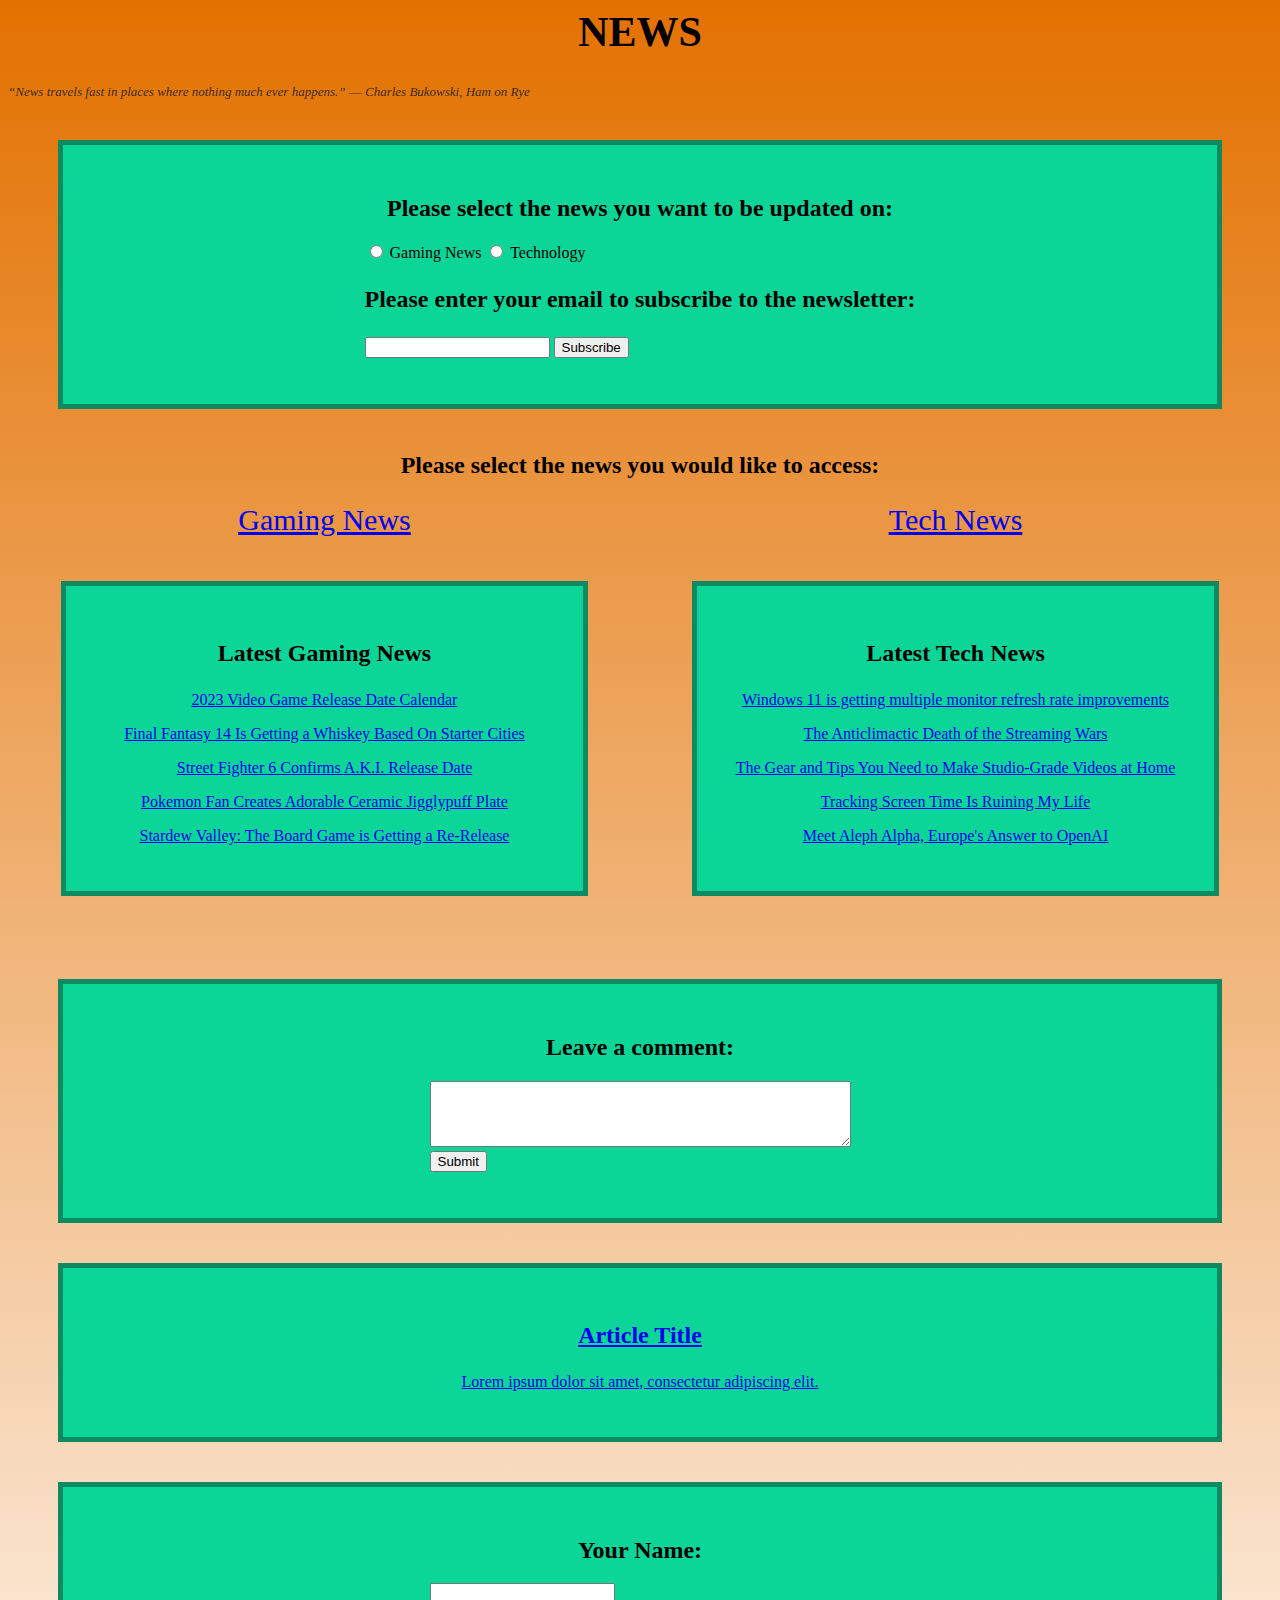
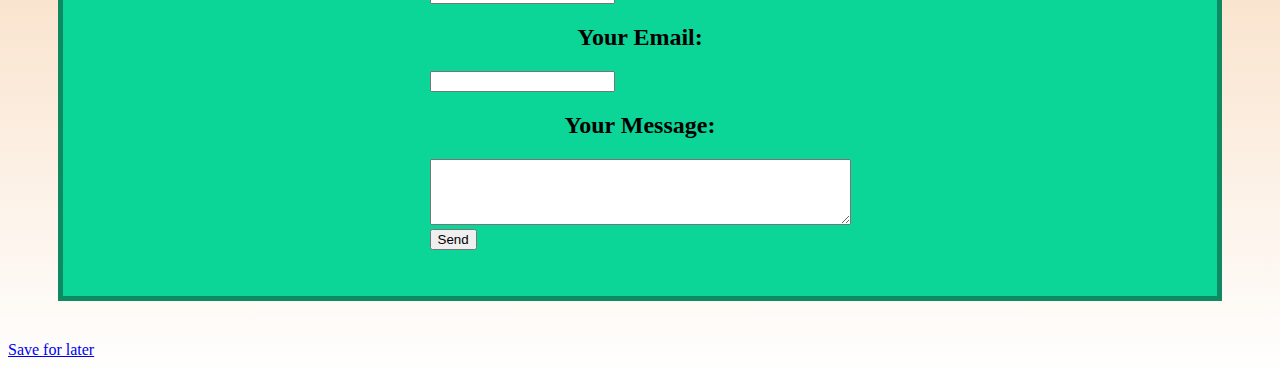
<file: index.html>
<html>
    <head>
        <!--Link to SCSS file-->
        <link rel="stylesheet" href="./style.css" type="text/css">
        <script src="https://ajax.googleapis.com/ajax/libs/jquery/1.12.0/jquery.min.js"></script>
        <script text="text/javascript" src="main.js"></script>
        <title>News</title>
    </head>
    <body>
        <!--Heading and Quote-->
                <h1><div>NEWS</div></h1>
                <p class="quote">“News travels fast in places where nothing much ever happens.” ― Charles Bukowski, Ham on Rye</p>
    <div class="center-form">
        <!--Form to subscribe to news letter and select what news you wanna sub to-->
        <form>
        <ul class="no-bullets">
            <li><h2><label for="news">Please select the news you want to be updated on:</label></h2></li>
            <input type="radio" id="Gaming" name="news" value="Gaming">
            <label for="Gaming">Gaming News</label>
            <input type="radio" id="Technology" name="news" value="Technology">
            <label for="Technology">Technology</label>
            <li><h3><label for="email">Please enter your email to subscribe to the newsletter:</label></h3></li>
            <input type="text" id="email" name="email">
            <input type="submit" value="Subscribe">
        </ul>
        </form>
    </div>
    <!--Table for different news links-->
        <table width="100%">
            <tr>
                <td colspan="2"><h2>Please select the news you would like to access:</h2></td>
            </tr>
            <tr>
                <!--Links to actual websites for different types of news-->
                <td class="split-table"><p class="website"><a href="./games.html">Gaming News</a></p></td>
                <td><p class="website"><a href="./technology.html">Tech News</a></p></td>
            </tr>
            <tr>
                <td>
                    <div class="center-form">
                    <!--List of latest news of gaming-->
                    <ul class="no-bullets">
                        <li><h3>Latest Gaming News</h3></li>
                        <li><p class="center"><a href="https://gamerant.com/video-game-release-dates-2023-new-upcoming/">2023 Video Game Release Date Calendar</a></p></li>
                        <li><p class="center"><a href="https://gamerant.com/final-fantasy-14-whiskey/">Final Fantasy 14 Is Getting a Whiskey Based On Starter Cities</a></p></li>
                        <li><p class="center"><a href="https://gamerant.com/street-fighter-6-aki-release-date/">Street Fighter 6 Confirms A.K.I. Release Date</a></p></li>
                        <li><p class="center"><a href="https://gamerant.com/pokemon-fan-ceramic-jigglypuff-plate/">Pokemon Fan Creates Adorable Ceramic Jigglypuff Plate</a></p></li>
                        <li><p class="center"><a href="https://gamerant.com/stardew-valley-the-board-game-re-release-pre-orders-open-when/">Stardew Valley: The Board Game is Getting a Re-Release</a></p></li>
                    </ul>
                    </div>
                </td>
                <td>
                    <div class="center-form">
                        <!--List of latest news of Tech-->
                    <ul class="no-bullets">
                        <li><h3>Latest Tech News</h3></li>
                        <li><p class="center"><a href="https://www.theverge.com/2023/7/31/23813770/microsoft-windows-11-multiple-monitors-refresh-rate-improvements">Windows 11 is getting multiple monitor refresh rate improvements</a></p></li>
                        <li><p class="center"><a href="https://www.wired.com/story/netflix-amazon-disney-max-streaming-wars-no-win/#intcid=_wired-verso-hp-trending_374d6423-39b8-4b3b-9541-d144a3ad503a_popular4-1">The Anticlimactic Death of the Streaming Wars</a></p></li>
                        <li><p class="center"><a href="https://www.wired.com/story/gear-and-tips-to-make-professional-videos/">The Gear and Tips You Need to Make Studio-Grade Videos at Home</a></p></li>
                        <li><p class="center"><a href="https://www.wired.com/story/tracking-screen-time-is-ruining-your-life/">Tracking Screen Time Is Ruining My Life</a></p></li>
                        <li><p class="center"><a href="https://www.wired.com/story/aleph-alpha-europe-openai/">Meet Aleph Alpha, Europe's Answer to OpenAI</a></p></li>
                    </div>
                    </ul>
                </td>
            </tr>
        </table>

        <div class="center-form">
            <!-- Form to leave comments -->
            <form class="comment-form">
                <ul class="no-bullets">
                    <li><h2><label for="comment">Leave a comment:</label></h2></li>
                    <li><textarea id="comment" name="comment" rows="4" cols="50"></textarea></li>
                    <li><input type="submit" value="Submit"></li>
                </ul>
            </form>
        </div>
        
        <div class="center-form">
            <!-- Form to like an item -->
            <a class="like-button" href="https://example.com/article-to-like">
                <h3>Article Title</h3>
                <p>Lorem ipsum dolor sit amet, consectetur adipiscing elit.</p>
            </a>
        </div>
        
        <div class="center-form">
            <!-- Form for contacting you -->
            <form class="contact-form">
                <ul class="no-bullets">
                    <li><h2><label for="name">Your Name:</label></h2></li>
                    <li><input type="text" id="name" name="name" required></li>
                    <li><h2><label for="email">Your Email:</label></h2></li>
                    <li><input type="email" id="email" name="email" required></li>
                    <li><h2><label for="message">Your Message:</label></h2></li>
                    <li><textarea id="message" name="message" rows="4" cols="50" required></textarea></li>
                    <li><input type="submit" value="Send"></li>
                </ul>
            </form>
        </div>

        <p><a href="SaveForLater.html">Save for later</a></p>
    </body>
</html>
</file>
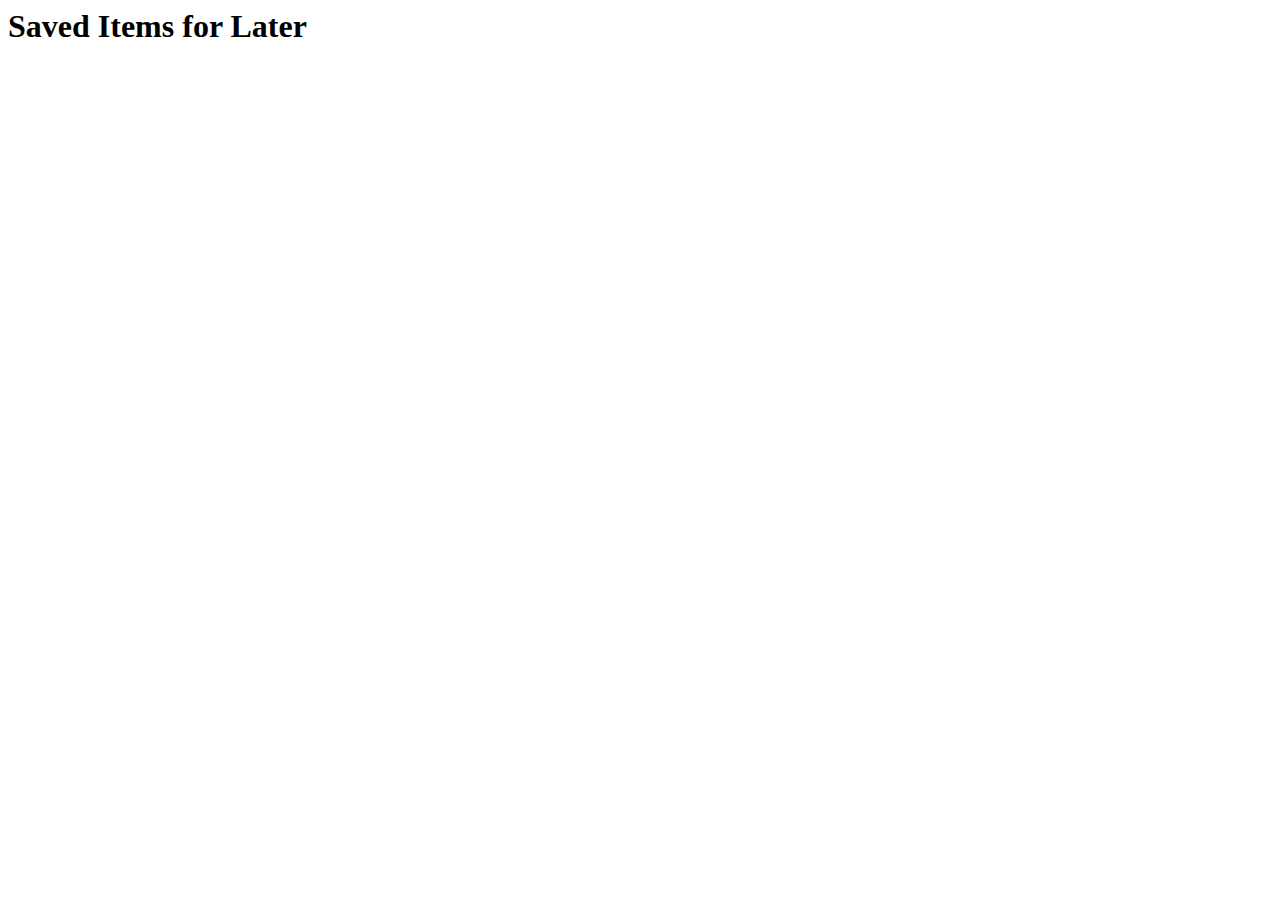
<file: SaveForLater.html>
<html>
    <head>
     <script type="text/javascript" src="main.js"></script>
     <script src="https://ajax.googleapis.com/ajax/libs/jquery/1.12.0/jquery.min.js"></script>      
    </head>
    <body id="body">
        <h1>Saved Items for Later</h1>
        <ul id="savedItemsList"></ul>
        <script>
            const savedItemsList = document.getElementById("savedItemsList");
            savedItems.forEach(item => {
                const listItem = document.createElement("li");
                listItem.textContent = item;
                savedItemsList.appendChild(listItem);
            });
        </script>
    </body>
</html>
</file>
<file: style.css>
body {
  background: linear-gradient(rgb(227, 113, 0), white);
}

h1 {
  text-align: center;
  font-size: 42px;
}

h2 {
  text-align: center;
}

h3 {
  text-align: center;
  font-size: 24px;
}

.title-block {
  border: 5px solid rgb(14, 138, 99);
  background-color: rgb(11, 214, 151);
  margin: 40px 50px;
  padding: 30px;
}

.center-form {
  border: 5px solid rgb(14, 138, 99);
  background-color: rgb(11, 214, 151);
  margin: 40px 50px;
  padding: 30px;
  justify-content: center;
  display: flex;
}

.quote {
  font-style: italic;
  font-size: small;
  color: rgba(31, 30, 30, 0.904);
  align-self: self-end;
}

.website {
  font-size: 30px;
  text-align: center;
}

img {
  width: 620px;
  height: auto;
  border-radius: 25px;
}

.no-bullets {
  list-style-type: none;
  margin: 0;
  padding: 0;
}

.split-table {
  width: 50%;
}

.center {
  text-align: center;
}/*# sourceMappingURL=style.css.map */
</file>
